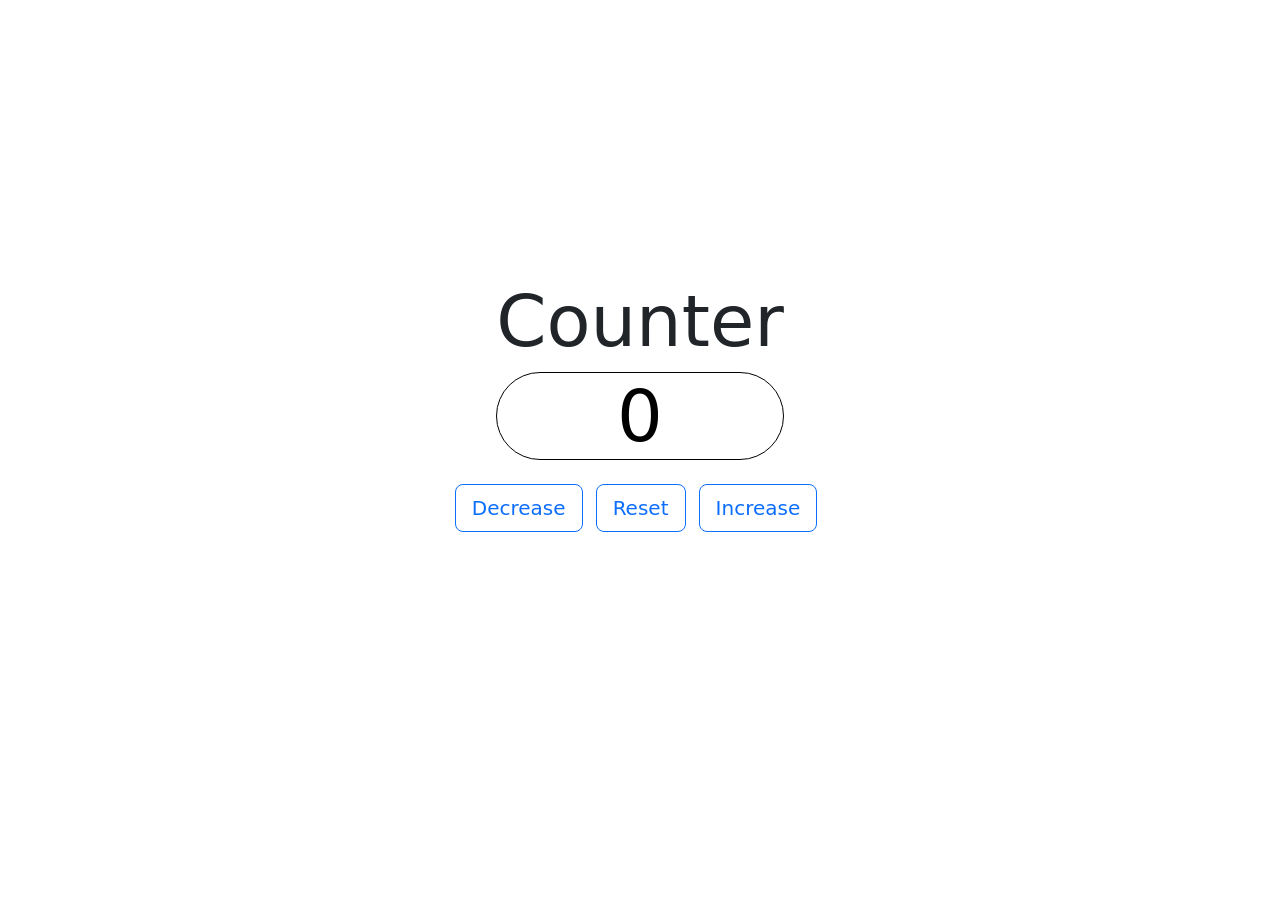
<file: apps/counter-app/index.html>
<!DOCTYPE html>
<html lang="en">
<head>
    <meta charset="UTF-8">
    <meta name="viewport" content="width=device-width, initial-scale=1.0">
    <title>Counter App</title>
    <link rel="stylesheet" href="https://cdn.jsdelivr.net/npm/bootstrap@5.3.8/dist/css/bootstrap.min.css">
    <link rel="stylesheet" href="main.css">
</head>
<body>
    <main>
        <div class="root d-flex flex-column justify-content-center align-items-center">

            <div class="text-center">
                <div class="mb-2">
                    <span class="display-2">Counter</span>
                </div>
                <div class="border border-black rounded-pill">
                    <span id="counter" class="display-2"></span>
                </div>
            </div>

            <div class="mt-4">
                <button id="btnDecr" class="btn btn-lg btn-outline-primary me-2">Decrease</button>
            
                <button id="btnReset" class="btn btn-lg btn-outline-primary me-2">Reset</button>
           
                <button id="btnIncr" class="btn btn-lg btn-outline-primary me-2">Increase</button>
            </div>

        </div>
    </main>

    <script src="./main.js"></script>
</body>
</html>
</file>
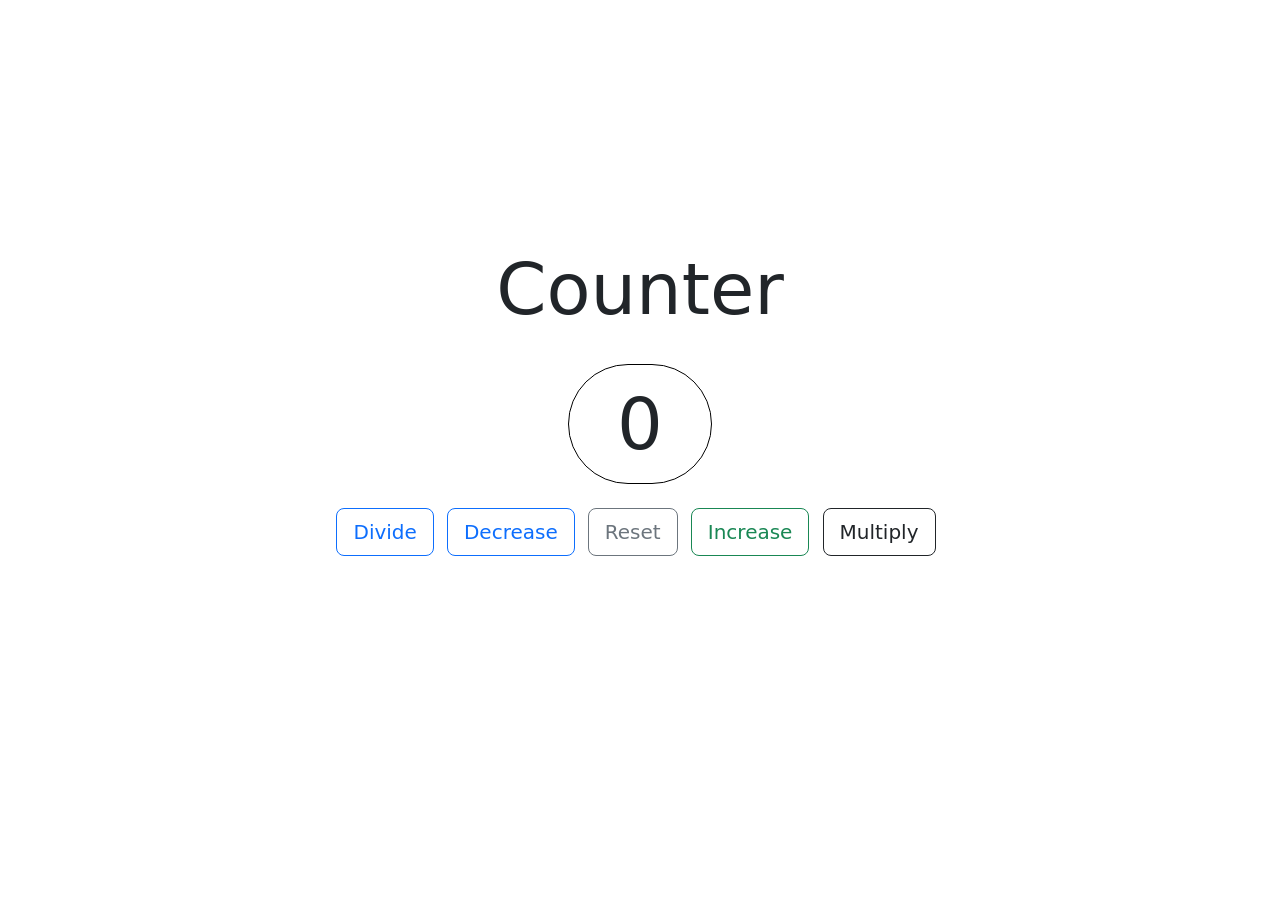
<file: apps2/counter-app/index.html>
<!DOCTYPE html>

<html lang="en">

<head>
    <meta charset="UTF-8">
    <meta name="viewport" content="width=device-width, initial-scale=1.0">
    <title>Counter App</title>

    <link href="https://cdn.jsdelivr.net/npm/bootstrap@5.3.8/dist/css/bootstrap.min.css" rel="stylesheet">
    <link rel="stylesheet" href="main.css">
</head>

<body>

    <main class="container">

        <div class="root d-flex flex-column justify-content-center align-items-center">

            <!-- Title -->

            <div class="text-center mb-4">
                <h1 class="display-2">Counter</h1>
            </div>

            <!-- Counter Display -->

            <div class="border border-black rounded-pill px-5 py-3 mb-4">
                <span id="counter" class="display-2">0</span>
            </div>

            <!-- Buttons -->

            <div class="text-center">

                <button id="btnDiv" class="btn btn-lg btn-outline-primary me-2 mb-2">
                    Divide
                </button>

                <button id="btnDecr" class="btn btn-lg btn-outline-primary me-2 mb-2">
                    Decrease
                </button>

                <button id="btnReset" class="btn btn-lg btn-outline-secondary me-2 mb-2">
                    Reset
                </button>

                <button id="btnIncr" class="btn btn-lg btn-outline-success me-2 mb-2">
                    Increase
                </button>

                <button id="btnMul" class="btn btn-lg btn-outline-dark me-2 mb-2">
                    Multiply
                </button>

            </div>

        </div>

    </main>

    <script src="main.js"></script>

</body>

</html>
</file>
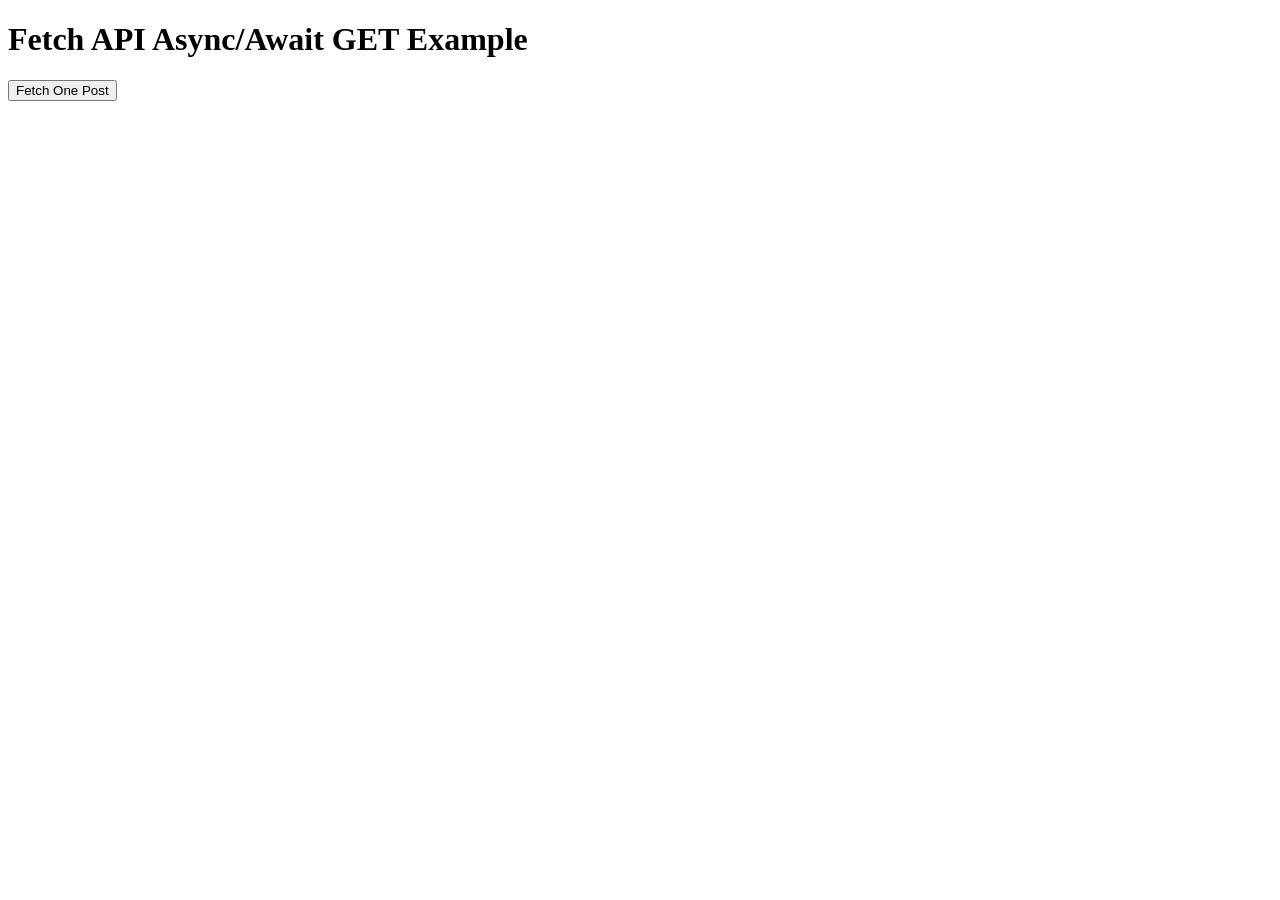
<file: ajax/async-await-fetch-api-get.html>
<!DOCTYPE html>
<html lang="en">

<head>
    <meta charset="UTF-8">
    <meta name="viewport" content="width=device-width, initial-scale=1.0">
    <title>Fetch API Async wait</title>
</head>

<body>

    <h1>Fetch API Async/Await GET Example</h1>
    <button id="btn" type="button">Fetch One Post</button>
    <p id="responseText"></p>

    <script>
        document.querySelector('#btn').addEventListener('click', async () => {
            try {
                const response = await fetch('https://jsonplaceholder.typicode.com/posts/1');

                if (!response.ok) { // όλα τα 2xx responses
                    throw new Error(`HTTP error! status: ${response.status}`);
                }
                const data = await response.json();
                document.getElementById('responseText').textContent = `Title: ${data.title} 
                                                                       Body: ${data.body}`;
            } catch (error) {
                document.getElementById('responseText').textContent = `Error: ${error.message}`;
                console.error('Error fetching data:', error.message);
            }
        });
    </script>

</body>

</html>
</file>
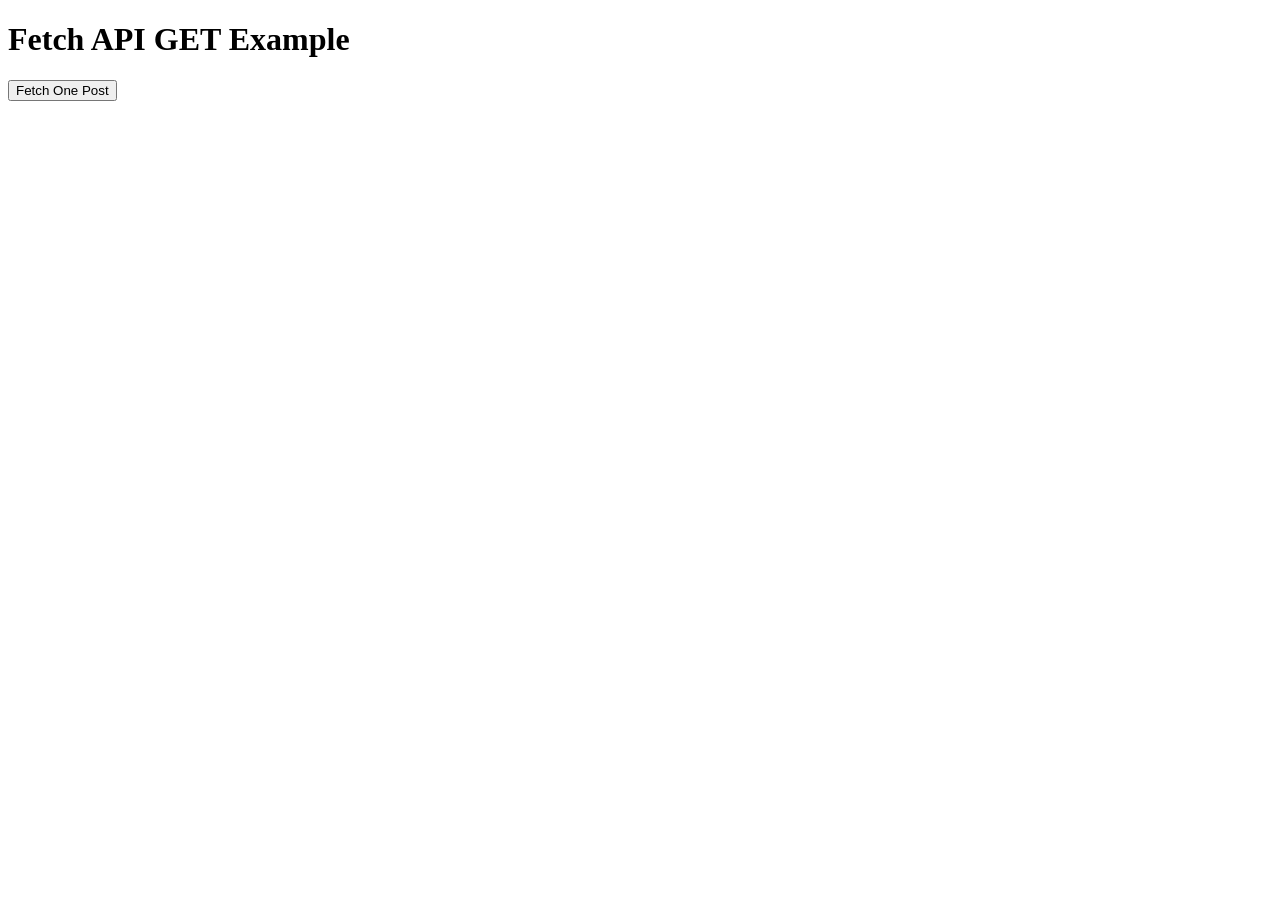
<file: ajax/fetch-api-get.html>
<!DOCTYPE html>
<html lang="en">
<head>
    <meta charset="UTF-8">
    <meta name="viewport" content="width=device-width, initial-scale=1.0">
    <title>Document</title>
</head>
<body>
    <h1>Fetch API GET Example</h1>
    <button type="button" onclick="fetchOnePost()">Fetch One Post</button>
    <p id="responseText"></p>

    <script>
        function fetchOnePost() {
            fetch('https://jsonplaceholder.typicode.com/posts/2')
            .then(response => {
                if (!response.ok) { // όλα τα 2xx responses
                    throw new Error(`HTTP error! status: ${response.status}`);
                }
                return response.json();     // promise is returned - parse JSON response into JavaScript object
            })
            .then(data => {
                document.getElementById('responseText').textContent = `Title: ${data.title} 
                                                                       Body: ${data.body}`;
            })
            .catch(error => {       // network errors, custom errors, και οποιδήποτε error προκύψει στα προηγούμενο then
                document.getElementById('responseText').textContent = `Error: ${error.message}`;
            });
        }
            
    </script>
</body>
</html>
</file>
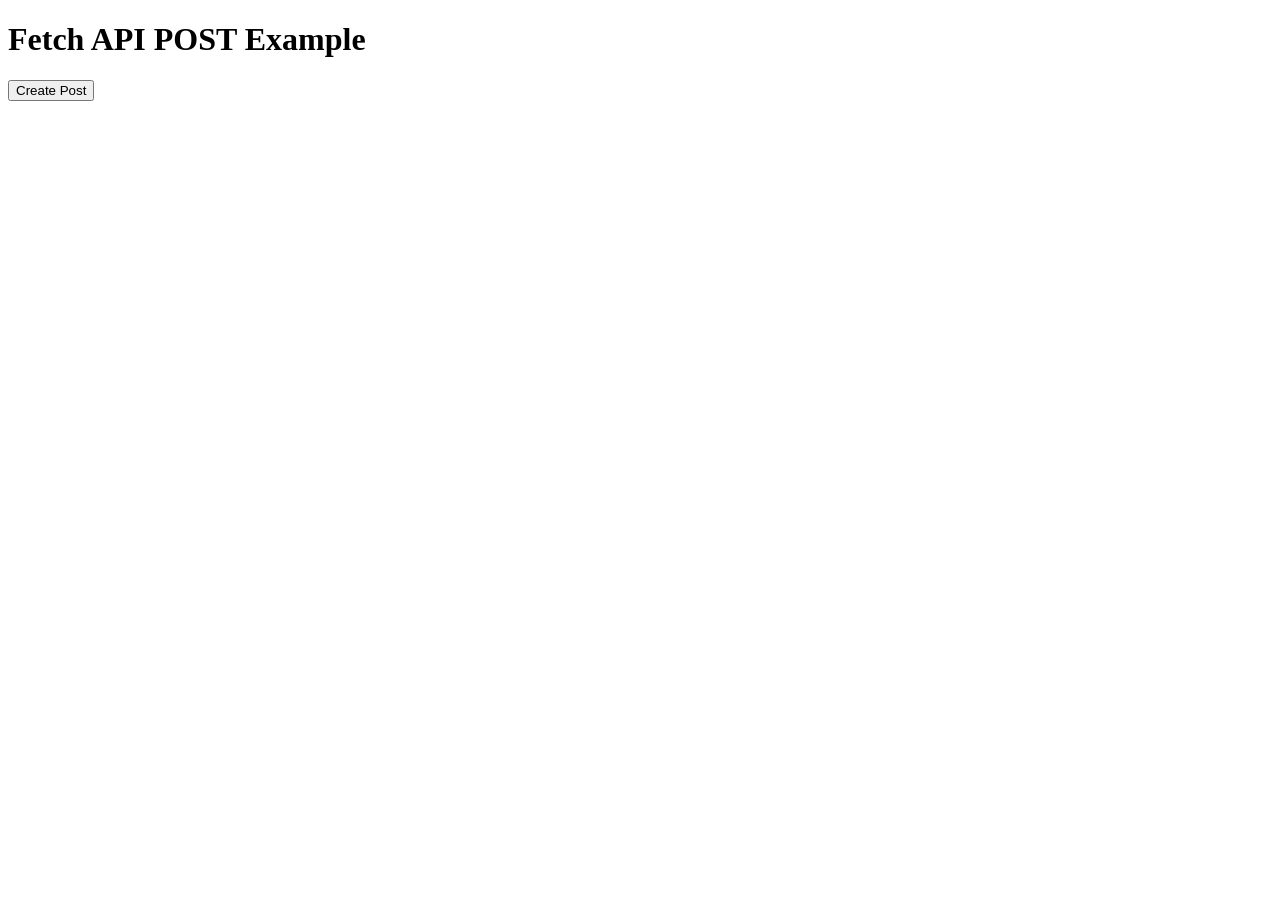
<file: ajax/fetch-api-post.html>
<!DOCTYPE html>
<html lang="en">
<head>
    <meta charset="UTF-8">
    <meta name="viewport" content="width=device-width, initial-scale=1.0">
    <title>Fetch API POST Example</title>
</head>
<body>

    <h1>Fetch API POST Example</h1>
    <button type="button" onclick="createPost()">Create Post</button>
    <p id="responseText"></p>

    <script>
        function createPost() {
            fetch('https://jsonplaceholder.typicode.com/posts', {
                method: 'POST',
                headers: {
                    'Content-Type': 'application/json' // MIME type of the body content
                },
                body: JSON.stringify({
                    userId: 1, 
                    title: 'Coding Factory',
                    body: 'Coding Factory is a great place to learn coding!',
                })
            })
            .then(response => {
                if (!response.ok) {
                    throw new Error(`HTTP error! status: ${response.status}`);
                }
                return response.json();
            })
            .then(data => {
                document.getElementById('responseText').textContent = `Post created with ID: ${data.id},
                                            Title: ${data.title}, Body: ${data.body}`;
            })
            .catch(error => {
                document.getElementById('responseText').textContent = `Error: ${error.message}`;
            });
        }
    </script>
    
</body>
</html>
</file>
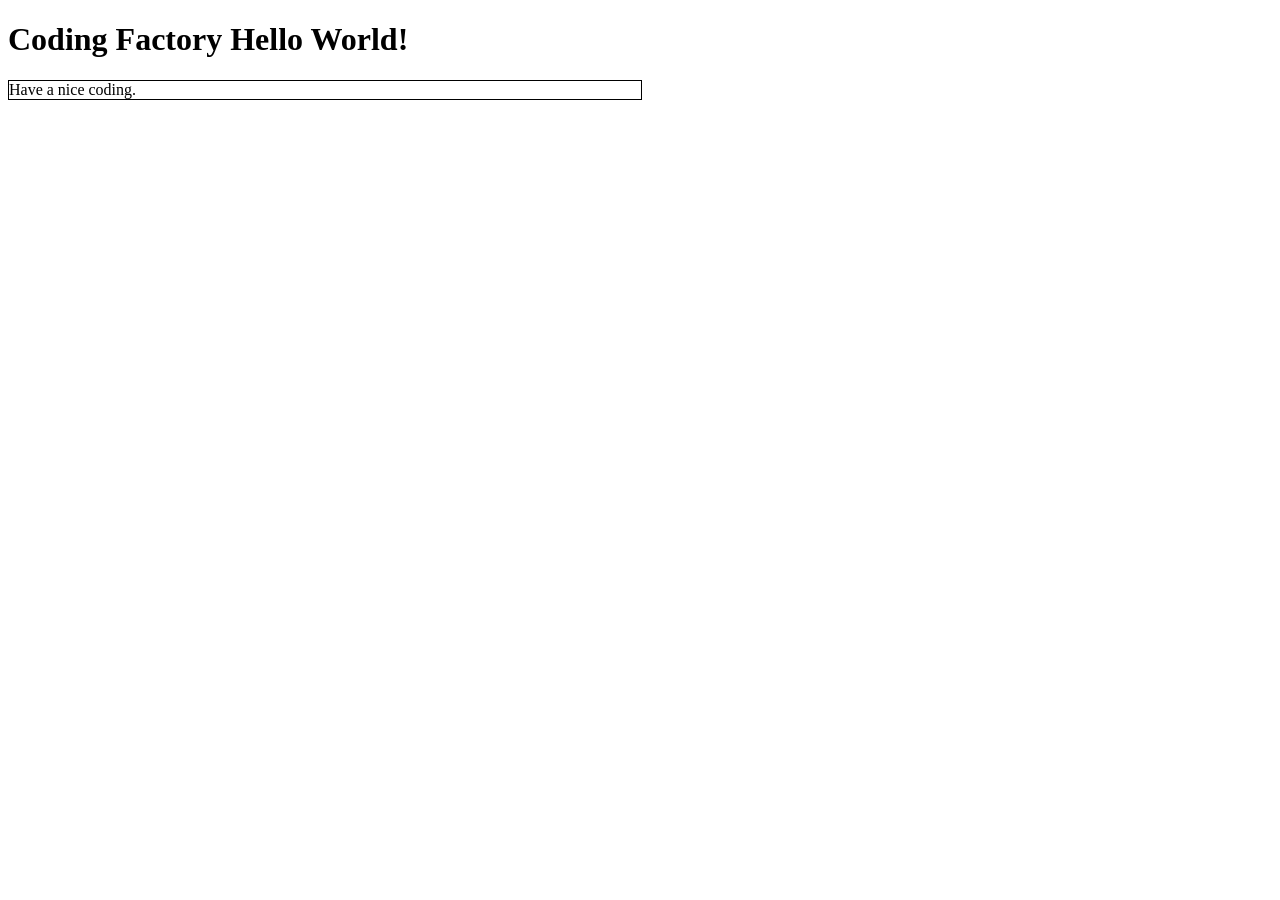
<file: browser/content.html>
<!DOCTYPE html>
<html lang="en">
<head>
    <meta charset="UTF-8">
    <meta name="viewport" content="width=device-width, initial-scale=1.0">
    <title>DOM Content</title>
    <link rel="stylesheet" href="./main.css">
</head>
<body>
    <h1 id="helloText">
        Coding Factory
    </h1>

    <script src="./main.js"></script>
</body>
</html>
</file>
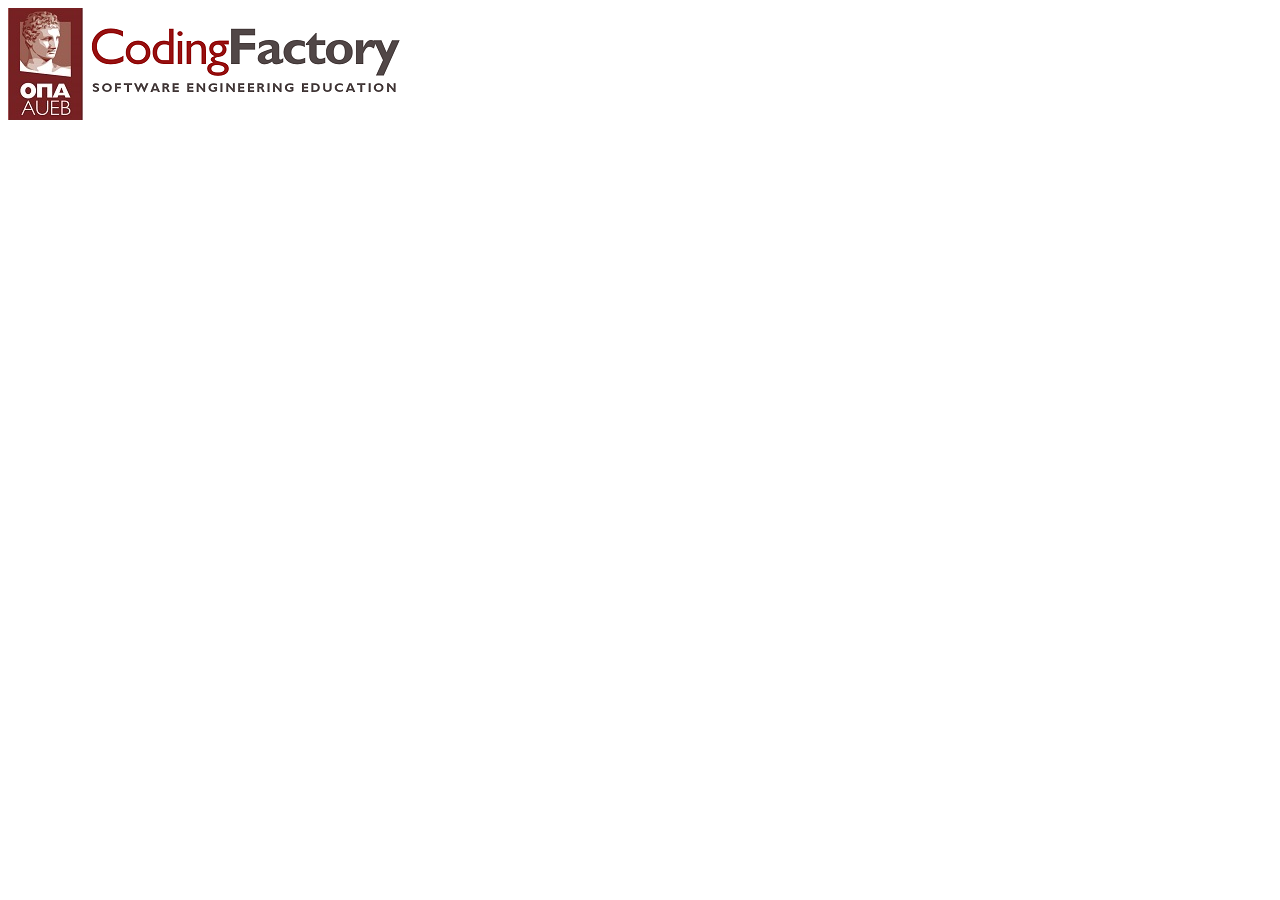
<file: browser/create-image.html>
<!DOCTYPE html>
<html lang="en">
<head>
    <meta charset="UTF-8">
    <meta name="viewport" content="width=device-width, initial-scale=1.0">
    <title>Document</title>
</head>
<body>
    <div id="outer">

    </div>

    <script>
        const outer = document.querySelector('#outer')
        const imgElement = document.createElement('img')
        imgElement.src = '../img/logo.png'
        imgElement.alt = 'Coding Factory logo'
        outer.appendChild(imgElement)
    </script>
</body>
</html>
</file>
<file: apps/counter-app/main.css>
.root {
    height: 90vh;
}

.color-green {
    color: green;
}

.color-red {
    color: red;
}

.color-black {
    color: black;
}
</file>
<file: apps2/counter-app/main.css>
.root{
    height: 90vh;
}

.color-green{
    color: green;
}

.color-red {
    color: red;
}

.color-blue{
    color: blue;
}

.color-yellow{
    color: yellow;
}
</file>
<file: browser/main.css>
.borderBlack {
    border: 1px solid black;
    width: 50%;
}
</file>
